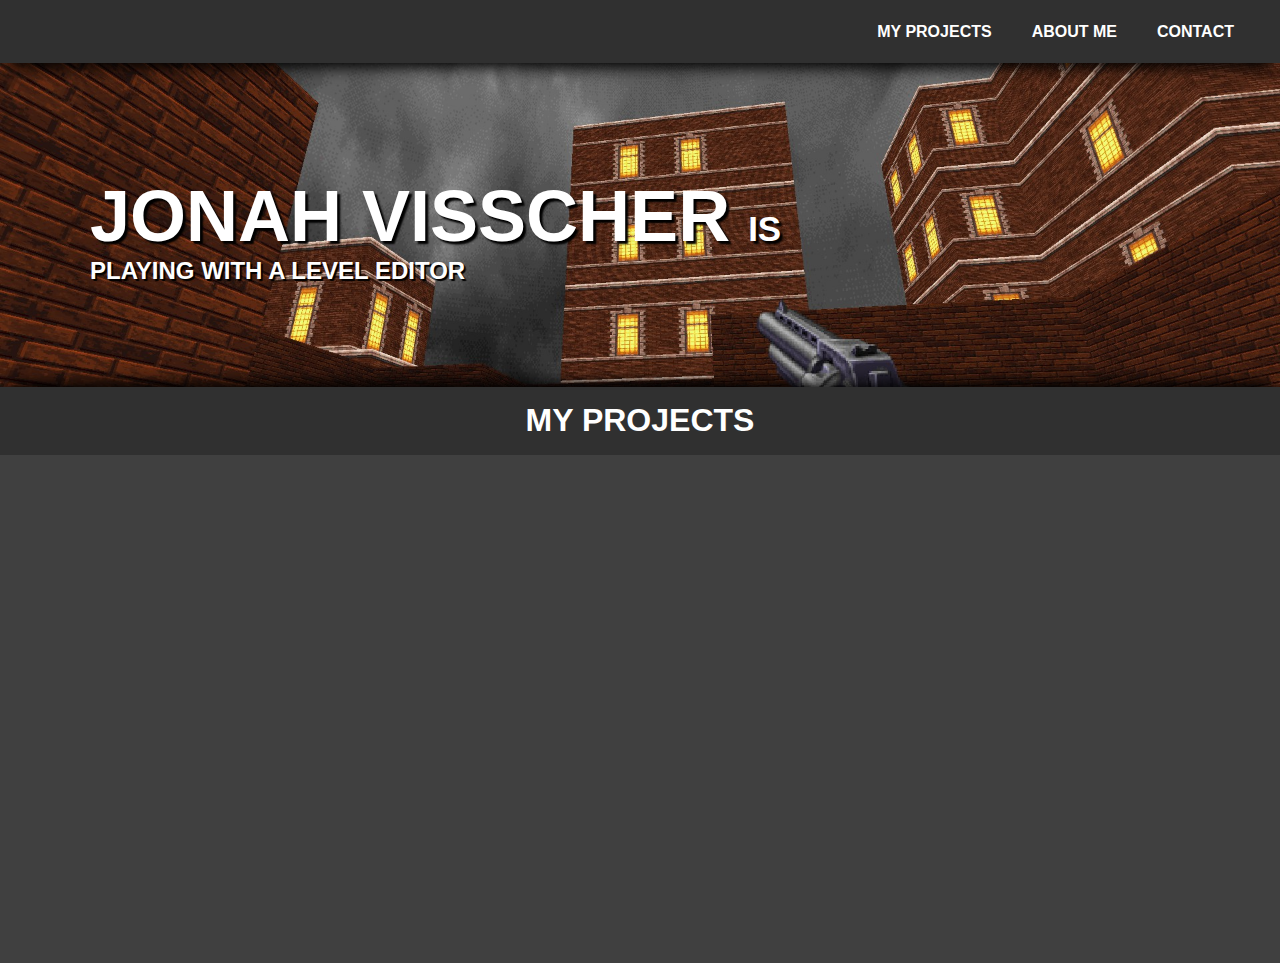
<file: templates/index.html>
<html lang="en">
<head>
    <meta charset="UTF-8">
    <meta name="viewport" content="width=device-width, initial-scale=1.0">
    <link rel="stylesheet" href="../styles/index.css">
    <title>Home</title>
</head>
<body>
    <div id="container">
        <header>
            <ul>
                <li class="headerItem"><a href="">MY PROJECTS</a></li>
                <li class="headerItem"><a href="">ABOUT ME</a></li>
                <li class="headerItem"><a href="">CONTACT</a></li>
            </ul>
        </header>
        <main>
            <div id="welcome">
                <div id="welcomeMessage">
                    <h1>JONAH VISSCHER<span>IS</span></h1>
                    <p id="subtitle"></p>
                </div>
            </div>
            <div id="projectHeader">
                <p>MY PROJECTS</p>
            </div>
        </main>
    </div>
    <script src="../scripts/index.js"></script>
</body>
</html>
</file>
<file: styles/index.css>
body {
    margin: 0%;
    background-color: rgb(31, 31, 31);
    font-family: 'Calibri', 'Arial';
}

/* Header Section */

header {
    position: relative;

    background-color: rgb(48, 48, 48);
    box-shadow: 0px 15px 15px -10px black;
    padding: 0px 10px 0px 10px;
}

header ul {
    display: flex;
    justify-content:center;
    align-content: center;
    list-style-type: none;
    
    gap: 40px;
    margin: 0px 0px 0px 0px;
    padding: 2.5vh 0 2.5vh 0;
}

.headerItem a {
    text-decoration: none;
    color: white;
    font-weight: bold;
}

/* main Section */

main {
    height: 100%;
    background-color: rgb(64, 64, 64);
}

#welcome {
    display: flex;
    justify-content: center;
    align-items: center;

    padding-top: 1vh;
    height: 35vh;

    background-image: url("../images/index_bg_2.jpg");
    background-position: center;
    background-size: cover;

    color: white;
}

#welcomeMessage {
    text-align: center;
}

#welcome h1 {
    margin: 0px;

    font-size: 40px;
    font-weight: bold;
    text-shadow: 3px 3px 2px black;
}

#welcome span {
    padding-left: 1vh;
    font-size: 20px;
}

#welcome p {
    margin: 0px;

    font-size: 16px;
    font-weight: bold;
    text-shadow: 2px 2px 1px black;
}

/* Projects Sections */

#projectHeader {
    display: flex;
    justify-content:center;
    align-items: center;

    position: relative;

    background-color: rgb(48, 48, 48);
    box-shadow: 0px -15px 15px -10px black;
    
    height: 7.5vh;
    padding: 0px 10px 0px 10px;
}

#projectHeader p {
    color: white;
    font-weight: bold;
    font-size: 32px;
}

@media (min-width: 500px) {
    header ul { justify-content:flex-end; padding-right: 4vh; }
    .headerItem { gap: 60px; }
}

@media (min-width: 700px) {
    #welcome { padding-left: 10vh; justify-content:flex-start; }
    #welcomeMessage { text-align: start; }
    #welcome h1 { font-size: 72px; }
    #welcome p { font-size: 24px; }
    #welcome span { font-size: 35px; padding-left: 2vh; }
}

@media (min-width: 1500px) {
    #container {
        margin-left: auto;
        margin-right: auto;
        width: 1500px;
    }
}
</file>
